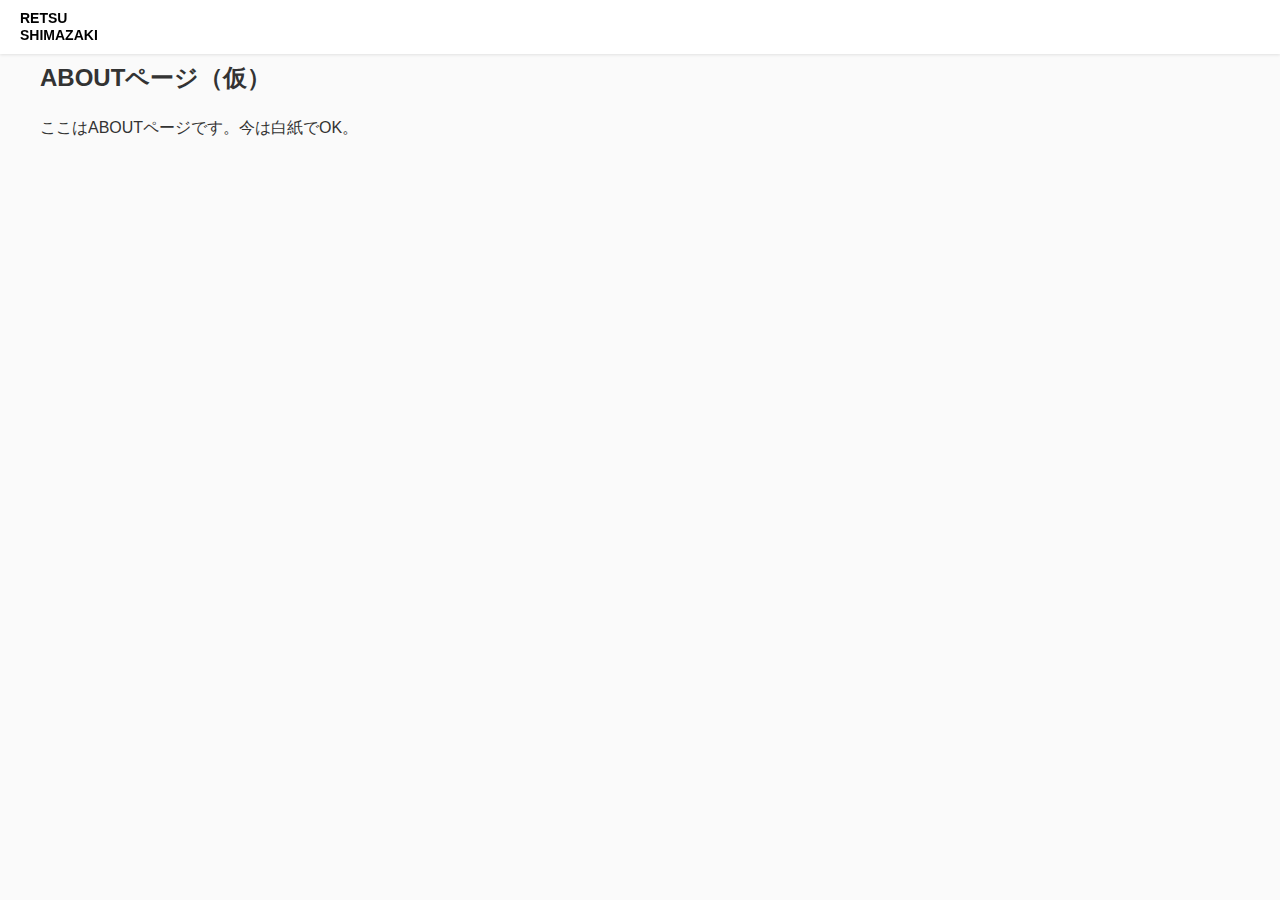
<file: about.html>
<!DOCTYPE html>
<html lang="ja">
<head>
  <meta charset="UTF-8">
  <meta name="viewport" content="width=device-width, initial-scale=1.0">
  <title>ABOUT - 島崎 烈</title>
  <link rel="stylesheet" href="style.css">
</head>
<body>

<header>
  <div class="header-name">
    <div>RETSU</div>
    <div>SHIMAZAKI</div>
  </div>
  <div id="menu-btn">
    <span></span>
    <span></span>
    <span></span>
  </div>
</header>

<div id="overlay-menu">
  <div class="overlay-content">
    <a href="index.html">TOP</a>
    <a href="about.html">ABOUT</a>
    <a href="#">INSTAGRAM</a>
  </div>
</div>

<main>
  <section>
    <h2>ABOUTページ（仮）</h2>
    <p>ここはABOUTページです。今は白紙でOK。</p>
  </section>
</main>

<script>
const menuBtn = document.getElementById('menu-btn');
const overlayMenu = document.getElementById('overlay-menu');

menuBtn.addEventListener('click', (e) => {
  e.stopPropagation();
  menuBtn.classList.toggle('open');
  overlayMenu.classList.toggle('show');
});

overlayMenu.addEventListener('click', () => {
  overlayMenu.classList.remove('show');
  menuBtn.classList.remove('open');
});

document.querySelector('.overlay-content').addEventListener('click', (e) => {
  e.stopPropagation();
});
</script>

</body>
</html>
</file>
<file: style.css>
/* 全体 */
body {
  font-family: "Yu Gothic", "ヒラギノ角ゴ Pro W3", sans-serif;
  margin: 0;
  padding: 0;
  line-height: 1.5;
  background: #fafafa;
  color: #333;
}

/* ヘッダー固定 */
header {
  position: fixed;
  top: 0;
  left: 0;
  width: 100%;
  background: white;
  color: black;
  padding: 10px 20px;
  z-index: 1000;
  display: flex;
  align-items: center;
  justify-content: space-between;
  box-shadow: 0 1px 3px rgba(0,0,0,0.1);
  box-sizing: border-box;
}

/* 左寄せ文字（2行） */
.header-name {
  display: flex;
  flex-direction: column;
  font-weight: bold;
  font-size: 14px;
  line-height: 1.2;
}

/* ハンバーガーボタン（右端） */
#menu-btn {
  display: none;
  flex-direction: column;
  cursor: pointer;
  gap: 3px;
  padding: 5px;
  z-index: 1100;
}

#menu-btn span {
  display: block;
  width: 20px;
  height: 2px;
  background: black;
  border-radius: 1px;
  transition: 0.3s;
}

/* ×アニメーション */
#menu-btn.open span:nth-child(1) {
  transform: rotate(45deg) translate(4px, 4px);
}
#menu-btn.open span:nth-child(2) {
  opacity: 0;
}
#menu-btn.open span:nth-child(3) {
  transform: rotate(-45deg) translate(4px, -4px);
}

/* メイン */
main {
  margin-top: 60px;
  max-width: 1200px;
  margin-left: auto;
  margin-right: auto;
  padding: 0 20px;
}

/* ギャラリー */
.gallery {
  display: flex;       /* 横並び */
  flex-direction: column; /* 縦に並べる */
  margin: 0;
  padding: 0;
}

.gallery img {
  width: 100vw;        /* 画面の幅いっぱい */
  height: auto;        /* 縦横比を維持 */
  display: block;      /* 余白を消す */
  border-radius: 0;    /* 丸角を無くす */
  margin: 0;           /* 画像間の隙間を消す */
  padding: 0;
}

/* スマホ対応 */
@media screen and (max-width: 768px) {
  #menu-btn {
    display: flex;
  }

  #nav-menu {
    display: none;
  }
}

/* モヤのオーバーレイ */
#overlay-menu {
  position: fixed;
  top: 0;
  left: 0;
  width: 100%;
  height: 100%;
  background: rgba(255,255,255,0.95);
  display: flex;
  justify-content: center;
  align-items: center;
  opacity: 0;
  visibility: hidden;
  transition: opacity 0.4s ease, transform 0.4s ease;
  z-index: 1050;
  flex-direction: column;
  transform: translateY(-20px);
}

#overlay-menu.show {
  opacity: 1;
  visibility: visible;
  transform: translateY(0);
}

/* モヤ内メニュー */
.overlay-content {
  display: flex;
  flex-direction: column;
  align-items: center;
}

.overlay-content a {
  font-size: 2em;
  color: black;
  text-decoration: none;
  margin: 30px 0;
  transition: 0.2s;
  text-align: center;
}

.overlay-content a:hover {
  color: #666;
}

/* 横スクロールを消す */
html, body {
  margin: 0;
  padding: 0;
  overflow-x: hidden;
}
</file>
